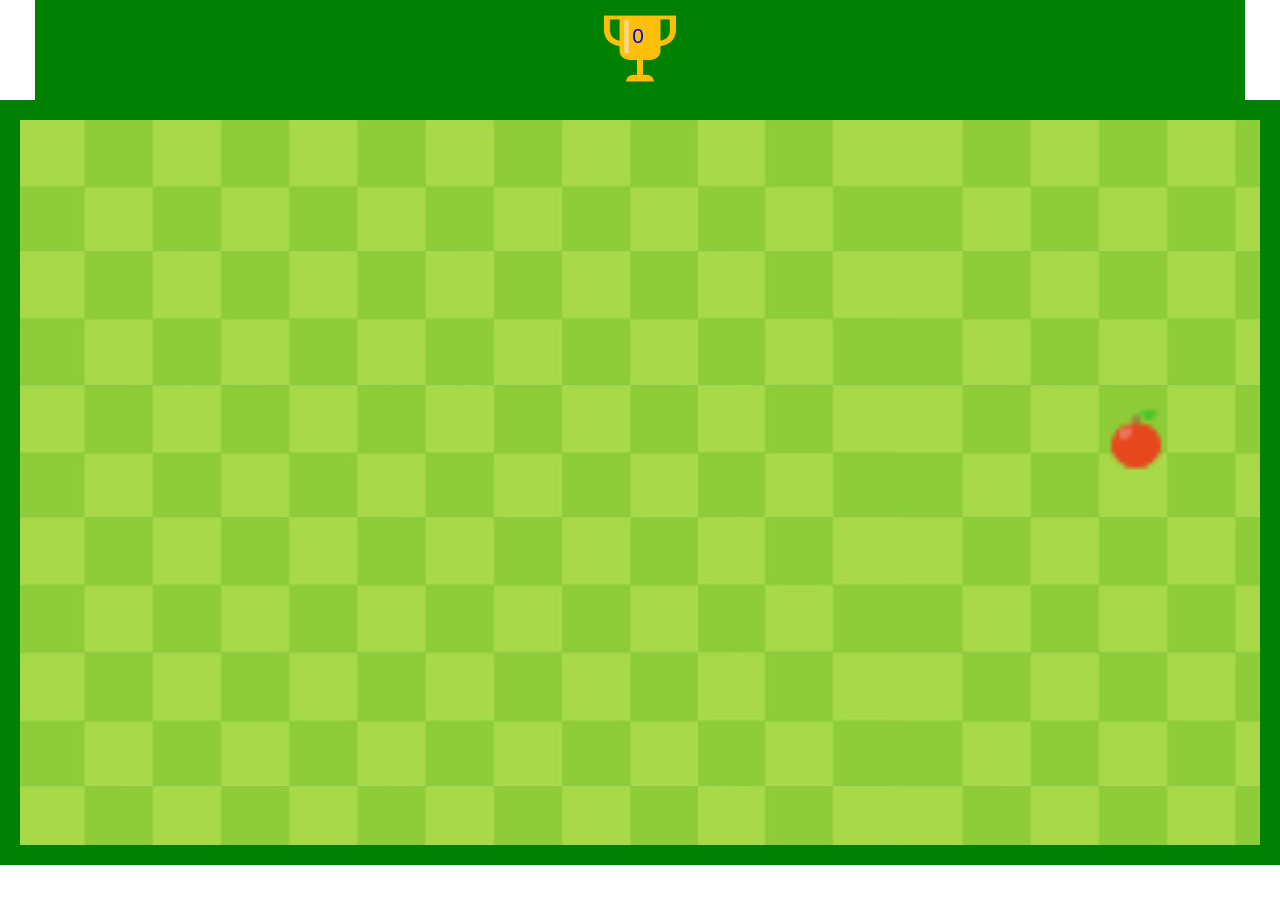
<file: index.html>
<!DOCTYPE html>
<html lang="en">
  <head>
    <meta charset="UTF-8" />
    <meta name="viewport" content="width=device-width, initial-scale=1.0" />
    <title>Snake Game</title>
    <link href="https://cdn.jsdelivr.net/npm/bootstrap@5.3.0/dist/css/bootstrap.min.css" rel="stylesheet" integrity="sha384-9ndCyUaIbzAi2FUVXJi0CjmCapSmO7SnpJef0486qhLnuZ2cdeRhO02iuK6FUUVM" crossorigin="anonymous">
    <link rel="stylesheet" href="./snakegame.css">
    
  </head>
  <body>
    <div id="scoreBoard">
      <span id="score">0</span>

      <span>
        <img
          src="./assets/trophy.png"
          alt="scroe"
          width="72"
          height="67"
          style="margin-top: 15px;"
      /></span>
    </div>
    <div id="canvascontainer">
        <canvas id="ground"></canvas>
    </div>
    <div>
  <!-- Modal -->
  <div class="modal fade" id="gameOverModal" tabindex="-1" role="dialog" aria-labelledby="exampleModalCenterTitle" aria-hidden="true">
    <div class="modal-dialog modal-dialog-centered" role="document">
      <div class="modal-content">
        <div class="modal-header">
          <h5 class="modal-title" id="exampleModalLongTitle">GAME OVER !</h5>
          <button type="button" class="close" data-dismiss="modal" aria-label="Close">
            <span aria-hidden="true">&times;</span>
          </button>
        </div>
        <div class="modal-body">
          Wanna play again ? 
        </div>
        <div class="modal-footer">
          <button type="button" class="btn btn-secondary" id="nobutton" data-dismiss="modal">No</button>
          <button type="button" class="btn btn-primary" id="yesbutton">Yeah, Sure !</button>
        </div>
      </div>
    </div>
  </div>
    </div>
    <script src="https://cdn.jsdelivr.net/npm/bootstrap@5.3.0/dist/js/bootstrap.bundle.min.js" integrity="sha384-geWF76RCwLtnZ8qwWowPQNguL3RmwHVBC9FhGdlKrxdiJJigb/j/68SIy3Te4Bkz" crossorigin="anonymous"></script>
    <script src="./snakegame.js"></script>
  </body>
</html>
</file>
<file: snakegame.css>
* {
        margin: 0;
        padding: 0;
        box-sizing: border-box;
        font-family: "Lucida Sans", "Lucida Sans Regular", "Lucida Grande",
          "Lucida Sans Unicode", Geneva, Verdana, sans-serif;
      }
     #ground {
        background-image: url("assets/bg.jpg");
        border: 20px solid green;
        margin: 0 auto;
        display: block;
      }
  #scoreBoard {
        text-align: center;
        background: green;
        width: 1210px;
        margin: 0 auto;
        height: 100px;
      }
#score {
        margin: 0 auto;
        position: absolute;
        top: 20px;
        left: 49.4%;
        font-size: 1.3rem;
        color: blue;
      }

#canvascontainer{
    width: 100%;
}

#ground{
    width: 100%;
    height:85vh;
}
</file>
